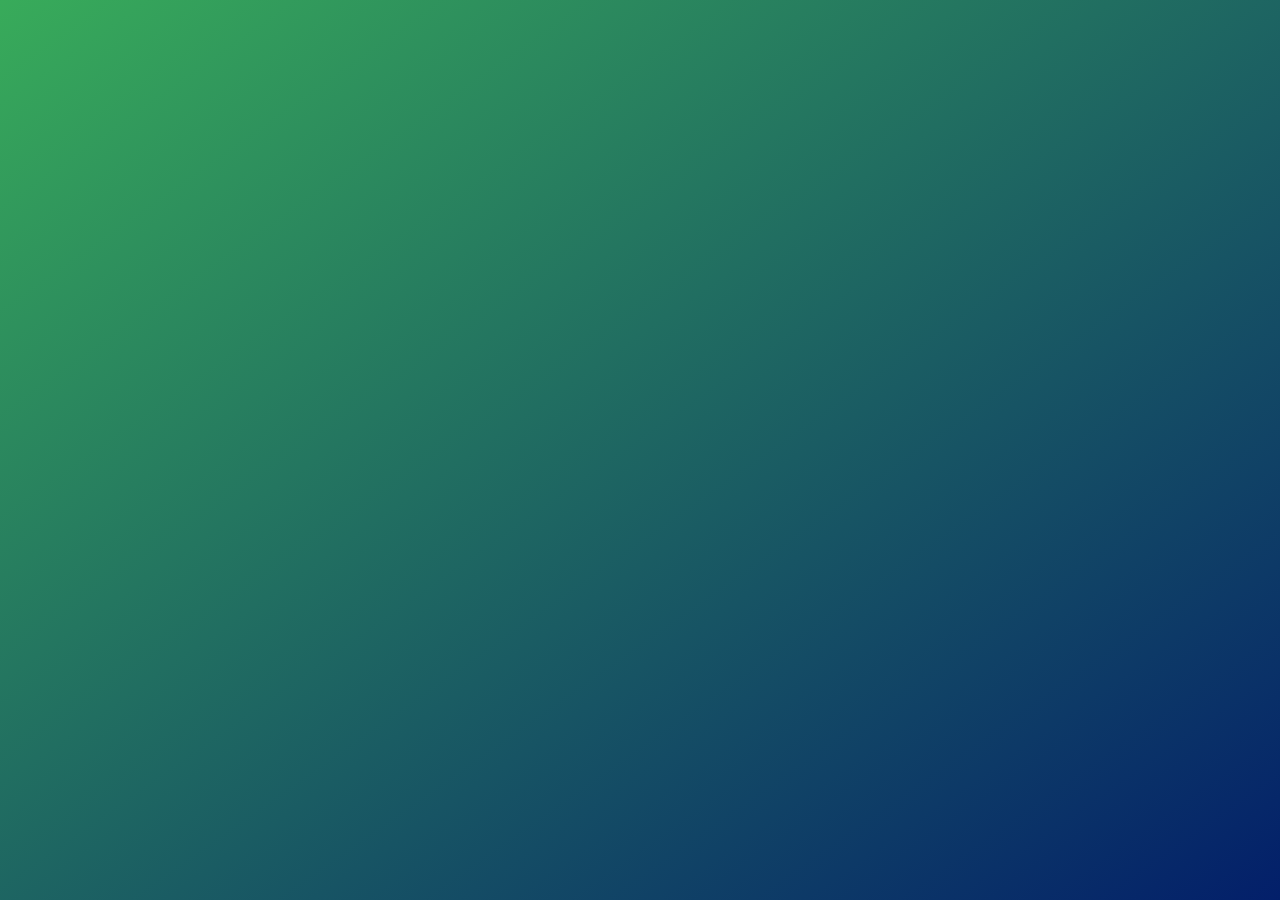
<file: index.html>
<!DOCTYPE html>
<html lang="ar" >
<head>
    <meta charset="utf-8">
    <meta name="viewport" content="initial-scale=1.0, maximum-scale=1.0, user-scalable=1">
    <link rel="stylesheet" href="style.css">
    <title>>تحويل الصوت الى نص</title>
</head>
<body>
<p class="texts"> </p>
<script src="Stt.js"></script>
</body>
</html>
</file>
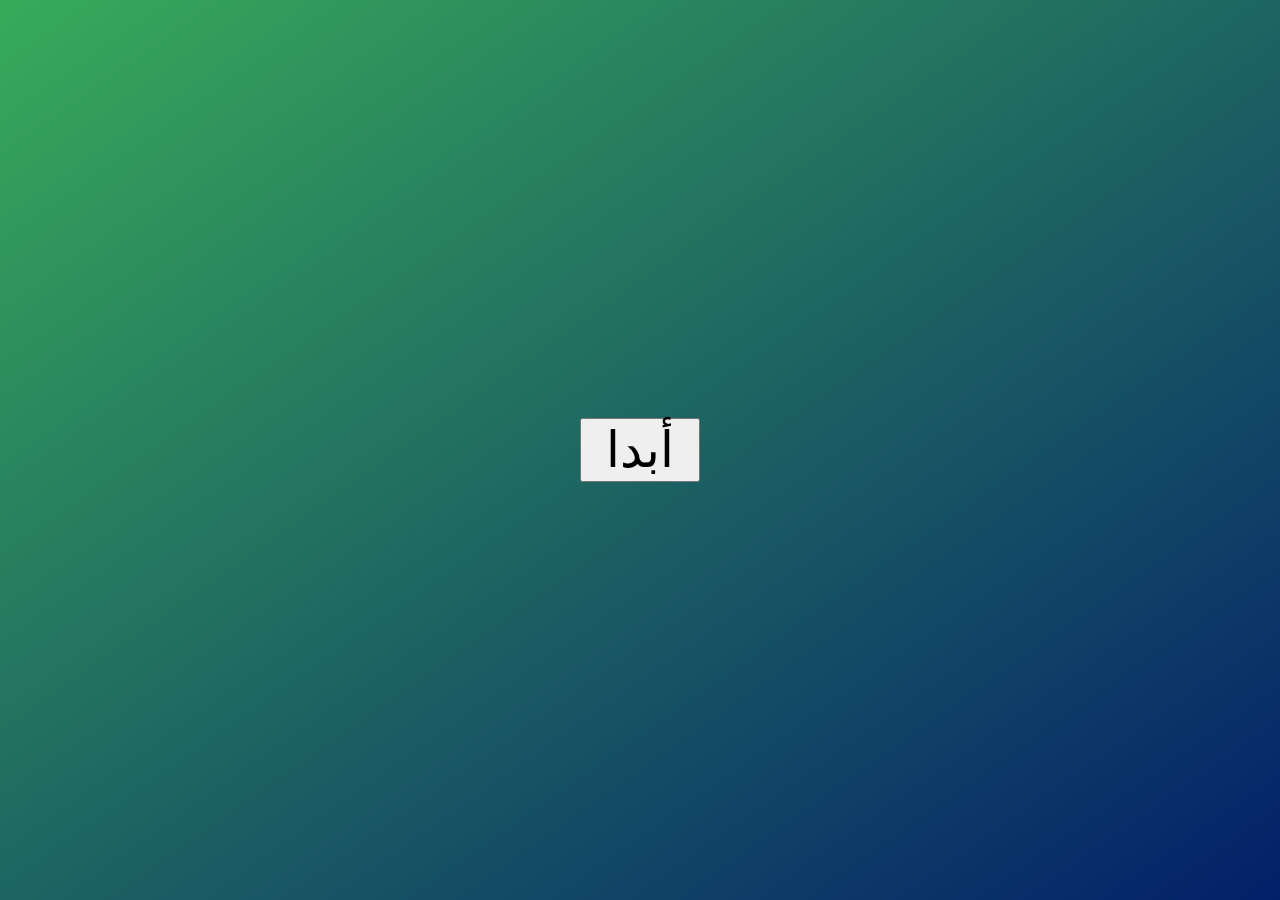
<file: main.html>
<!DOCTYPE html>
<html lang="ar">
<head>
    <meta charset="utf-8">
    <meta name="viewport" content="initial-scale=1.0, maximum-scale=1.0, user-scalable=1">
    <link rel="stylesheet" href="style.css">
    <title>تحويل الصوت الى نص</title>
</head>
<body>
<a href="index.html">
    <button class="btn" >أبدا</button>
</a>
</body>
</html>
</file>
<file: style.css>
body{
  font-family: arial;
  font-size: 20px;
  margin: 0;
  background:linear-gradient(to right bottom, #38ab5a, #031f6a);
  display: flex;
  align-items: center;
  justify-content: center;
  min-height: 100vh;
}
.texts p {
  color: black;
  text-align: right;
  width: 100%;
  background-color: rgb(255, 255, 255);
  padding: 10px;
  border-radius: 8px;
  margin-bottom: 10px;
}
.btn {
  display:inline-block;
 padding:0.2em 1.45em;
 margin:0.1em;
 border:0.15em solid #CCCCCC;
font-size: 50px;
 box-sizing: border-box;
min-width: 120px;
 text-decoration:none;
 font-family:'Segoe UI','Roboto',sans-serif;
 font-weight:400;
 color:#000000;
 background-color:#CCCCCC;
 text-align:center;
 position:relative;
}
.btn:hover{
 border-color:#7a7a7a;
}
.btn:active{
 background-color:#999999;
}
</file>
